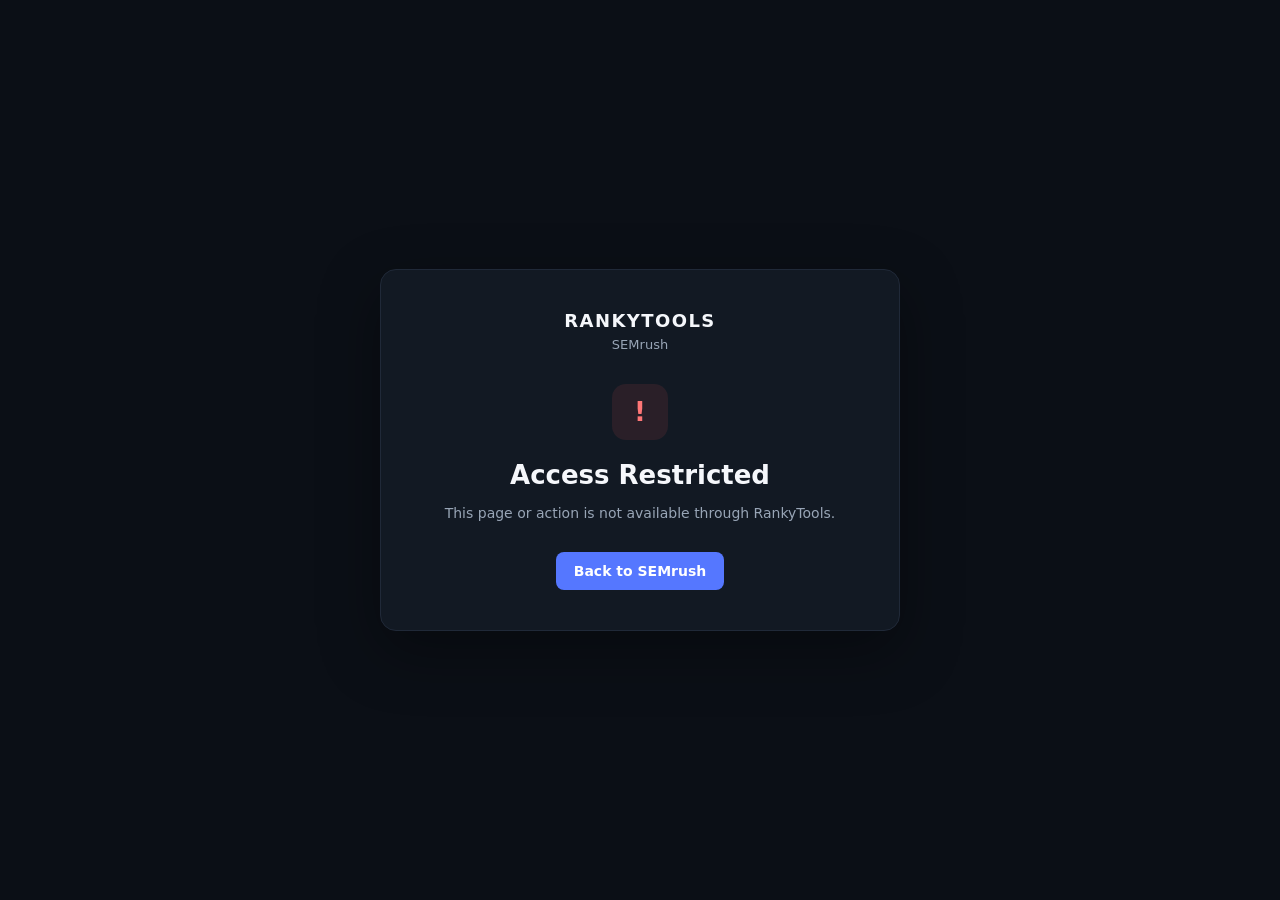
<file: templates/blocked.html>
<!DOCTYPE html>
<html lang="en">

<head>
    <meta charset="UTF-8">

    <meta
        name="viewport"
        content="width=device-width, initial-scale=1.0"
    >

    <title>RankyTools — Access Restricted</title>

    <style>

        * {
            box-sizing: border-box;
        }

        body {
            margin: 0;

            min-height: 100vh;

            display: flex;
            align-items: center;
            justify-content: center;

            padding: 24px;

            background: #0b0f16;
            color: #f5f7fb;

            font-family:
                Inter,
                system-ui,
                -apple-system,
                BlinkMacSystemFont,
                "Segoe UI",
                sans-serif;
        }

        .blocked-card {
            width: 100%;
            max-width: 520px;

            padding: 40px;

            border: 1px solid #202938;
            border-radius: 16px;

            background: #121923;

            text-align: center;

            box-shadow:
                0 20px 60px rgba(0, 0, 0, 0.35);
        }

        .brand {
            margin-bottom: 32px;

            font-size: 18px;
            font-weight: 800;
            letter-spacing: 0.08em;
        }

        .tool-name {
            margin-top: 6px;

            color: #98a5b6;

            font-size: 13px;
            font-weight: 500;
            letter-spacing: normal;
        }

        .icon {
            width: 56px;
            height: 56px;

            margin: 0 auto 20px;

            display: flex;
            align-items: center;
            justify-content: center;

            border-radius: 14px;

            background: rgba(255, 94, 94, 0.1);
            color: #ff7676;

            font-size: 26px;
            font-weight: 700;
        }

        h1 {
            margin: 0;

            font-size: 26px;
            font-weight: 700;
        }

        p {
            margin: 12px 0 0;

            color: #98a5b6;

            font-size: 14px;
            line-height: 1.6;
        }

        .actions {
            margin-top: 28px;
        }

        .back-button {
            display: inline-flex;
            align-items: center;
            justify-content: center;

            padding: 11px 18px;

            border: 0;
            border-radius: 8px;

            background: #5577ff;
            color: #ffffff;

            font-size: 14px;
            font-weight: 600;

            cursor: pointer;

            text-decoration: none;
        }

        .back-button:hover {
            background: #6685ff;
        }

    </style>
</head>


<body>

    <main class="blocked-card">

        <div class="brand">
            RANKYTOOLS

            <div class="tool-name">
                SEMrush
            </div>
        </div>


        <div class="icon">
            !
        </div>


        <h1>
            Access Restricted
        </h1>


        <p>
            This page or action is not available
            through RankyTools.
        </p>


        <div class="actions">

            <a
                href="/"
                class="back-button"
            >
                Back to SEMrush
            </a>

        </div>

    </main>

</body>

</html>
</file>
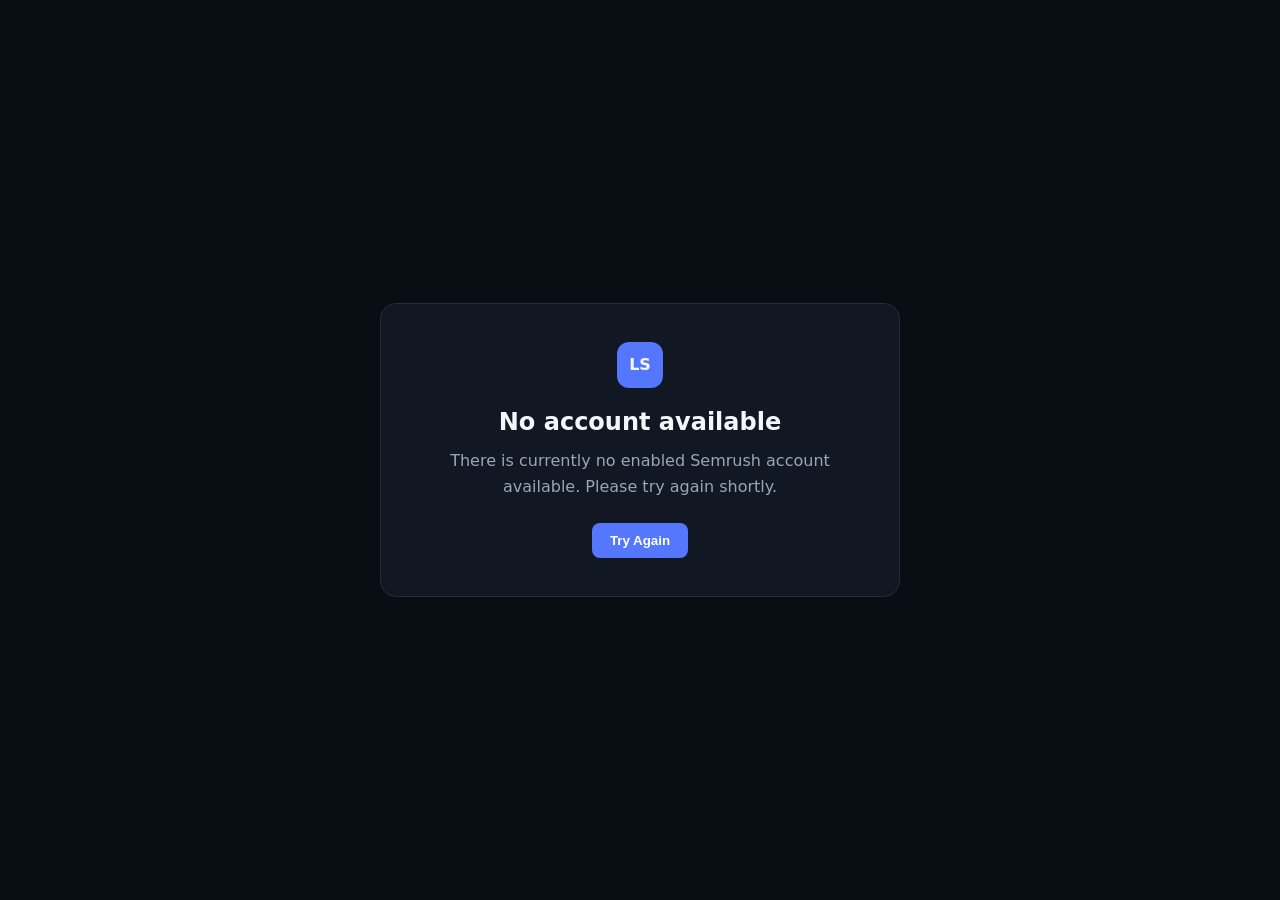
<file: templates/unavailable.html>
<!DOCTYPE html>
<html lang="en">

<head>
    <meta charset="UTF-8">

    <meta
        name="viewport"
        content="width=device-width, initial-scale=1.0"
    >

    <title>LocalScope - No Account Available</title>

    <style>

        * {
            box-sizing: border-box;
            margin: 0;
            padding: 0;
        }

        body {
            min-height: 100vh;

            display: grid;
            place-items: center;

            background: #090d14;
            color: #f3f6fa;

            font-family:
                Inter,
                system-ui,
                sans-serif;
        }

        .card {
            width: min(
                520px,
                calc(100% - 32px)
            );

            padding: 38px;

            background: #111823;

            border: 1px solid #222d3d;
            border-radius: 16px;

            text-align: center;
        }

        .logo {
            width: 46px;
            height: 46px;

            display: grid;
            place-items: center;

            margin: 0 auto 20px;

            border-radius: 12px;

            background: #5577ff;

            font-weight: 800;
        }

        h1 {
            font-size: 24px;
        }

        p {
            margin-top: 12px;

            color: #98a6b8;

            line-height: 1.6;
        }

        button {
            margin-top: 24px;

            padding: 10px 18px;

            border: 0;
            border-radius: 8px;

            background: #5577ff;
            color: white;

            font-weight: 600;

            cursor: pointer;
        }

    </style>
</head>


<body>

    <main class="card">

        <div class="logo">
            LS
        </div>

        <h1>
            No account available
        </h1>

        <p>
            There is currently no enabled
            Semrush account available.
            Please try again shortly.
        </p>

        <button
            onclick="location.reload()"
        >
            Try Again
        </button>

    </main>

</body>

</html>
</file>
